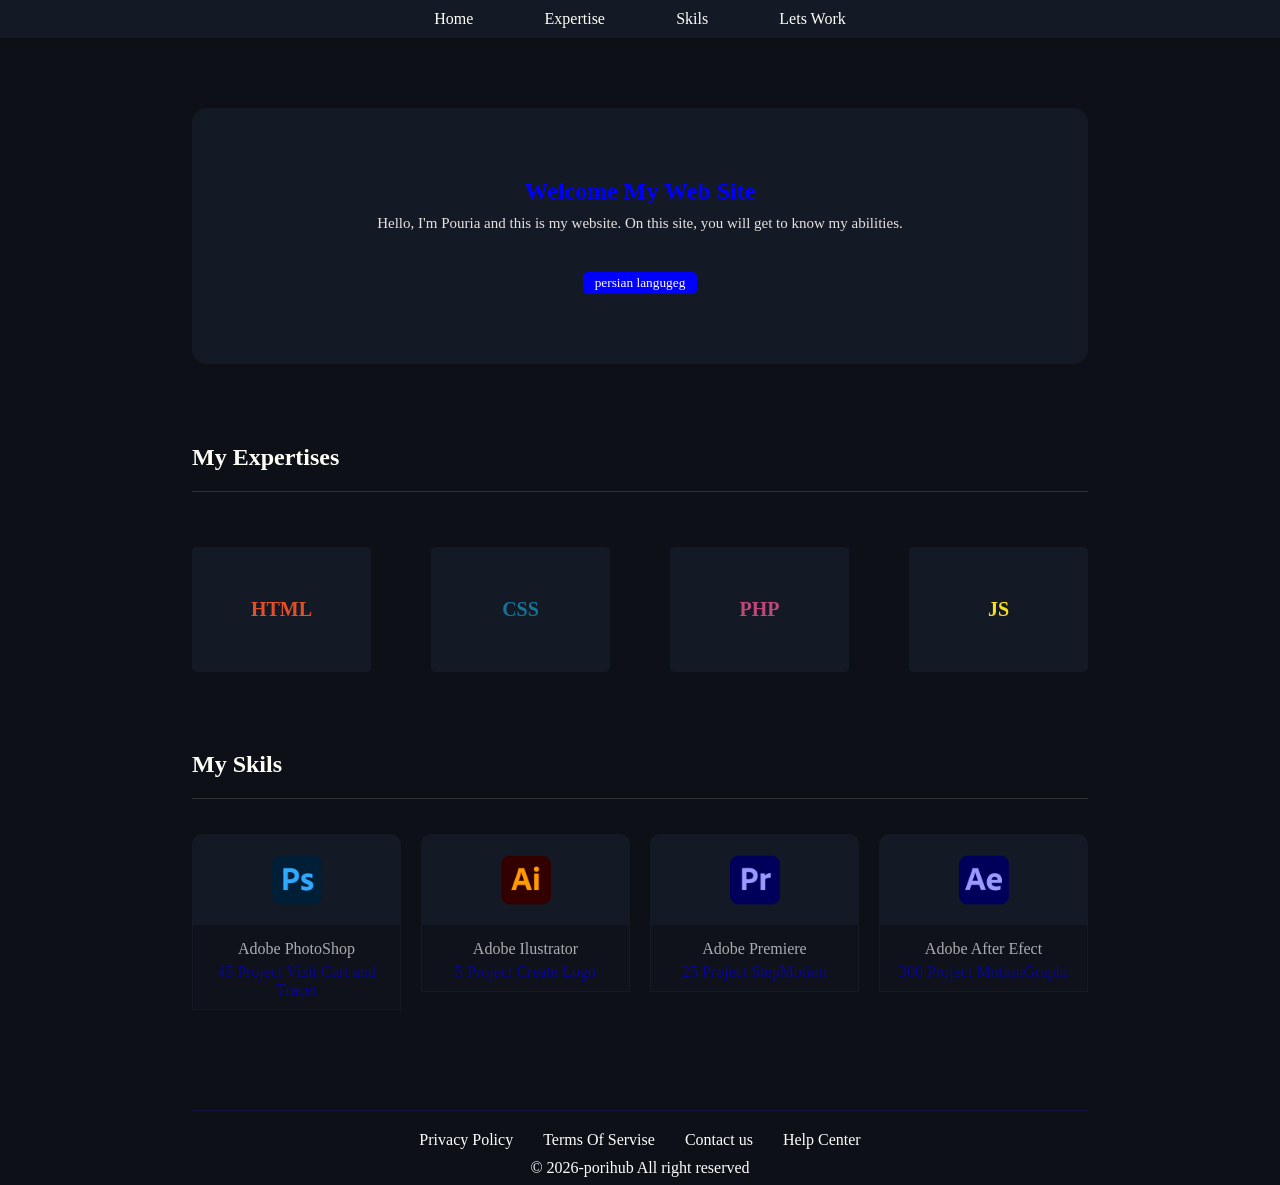
<file: index.html>
<!doctype html>
<html lang="en" dir="ltr">
  <head>
    <meta charset="UTF-8" />
    <meta name="viewport" content="width=device-width, initial-scale=1.0" />
    <title>Pouria Web site</title>
    <link rel="stylesheet" href="style.css" />
  </head>
  <body>
    <header class="header">
      <nav class="nav">
        <ul class="nav-list">
          <li><a href="javascript:void(0)" class="nav-link">Home</a></li>
          <li><a href="#Expertise" class="nav-link">Expertise</a></li>
          <li><a href="#skils" class="nav-link">Skils</a></li>
          <li><a href="javascript:void(0)" class="nav-link">Lets Work</a></li>
        </ul>
      </nav>
    </header>
    <main class="main">
      <!-- Welcome-box  -->
      <section class="welcome-box">
        <h1 class="title-welcome-box">Welcome My Web Site</h1>
        <p class="welcome-box-paragraph">
          Hello, I'm Pouria and this is my website. On this site, you will get
          to know my abilities.
        </p>
        <a href="./prsian/index.html">
          <button class="Light-mode-btn">persian langugeg</button>
        </a>
        <!-- Expertise-container -->
      </section>
      <div class="Expertise-container" id="Expertise">
        <h2 class="Expertise-title">My Expertises</h2>
        <!-- flex-box-langs -->
        <div class="Languages-container">
          <section class="Languages-section">
            <h4 class="lang-name html">HTML</h4>
          </section>
          <section class="Languages-section">
            <h4 class="lang-name css">CSS</h4>
          </section>
          <section class="Languages-section">
            <h4 class="lang-name php">PHP</h4>
          </section>
          <section class="Languages-section">
            <h4 class="lang-name js">JS</h4>
          </section>
        </div>
      </div>
      <!-- Skils-Container -->
      <div class="skils-box" id="skils">
        <h2 class="title-skils-box">My Skils</h2>
        <!-- flex-skils-box -->
        <div class="skils-container">
          <section class="skils-section">
            <img
              src="./Logo-images/adobe-photoshop-icon.png"
              alt="logo-skils"
              class="logo-skils"
            />
            <!-- info-section -->
            <div class="skils-section-info">
              <!-- title -->
              <h4 class="title-skils-section">Adobe PhotoShop</h4>
              <p class="title-info-skils">45 Project Vizit Cart and Tracet</p>
            </div>
          </section>
          <section class="skils-section">
            <img
              src="./Logo-images/adobe-illustrator-icon.png"
              alt="logo-skils"
              class="logo-skils"
            />
            <div class="skils-section-info">
              <!-- title -->
              <h4 class="title-skils-section">Adobe Ilustrator</h4>
              <!-- info-section -->

              <p class="title-info-skils">5 Project Create Logo</p>
            </div>
          </section>
          <section class="skils-section">
            <img
              src="./Logo-images/adobe-premiere-pro-icon.png"
              alt="logo-skils"
              class="logo-skils"
            />
            <!-- info-section -->
            <div class="skils-section-info">
              <!-- title -->
              <h4 class="title-skils-section">Adobe Premiere</h4>

              <p class="title-info-skils">25 Project StepMotion</p>
            </div>
          </section>
          <section class="skils-section">
            <img
              src="./Logo-images/adobe-after-effects-icon.png"
              alt="logo-skils"
              class="logo-skils"
            />
            <!-- info-section -->
            <div class="skils-section-info">
              <!-- title -->
              <h4 class="title-skils-section">Adobe After Efect</h4>
              <p class="title-info-skils">300 Project MotionGraphi</p>
            </div>
          </section>
        </div>
      </div>
    </main>
    <footer class="footer">
      <ul class="footer-list">
        <li>Privacy Policy</li>
        <li>Terms Of Servise</li>
        <li>Contact us</li>
        <li>Help Center</li>
      </ul>
      <p class="copy-right">&copy; 2026-porihub All right reserved</p>
    </footer>
  </body>
</html>
</file>
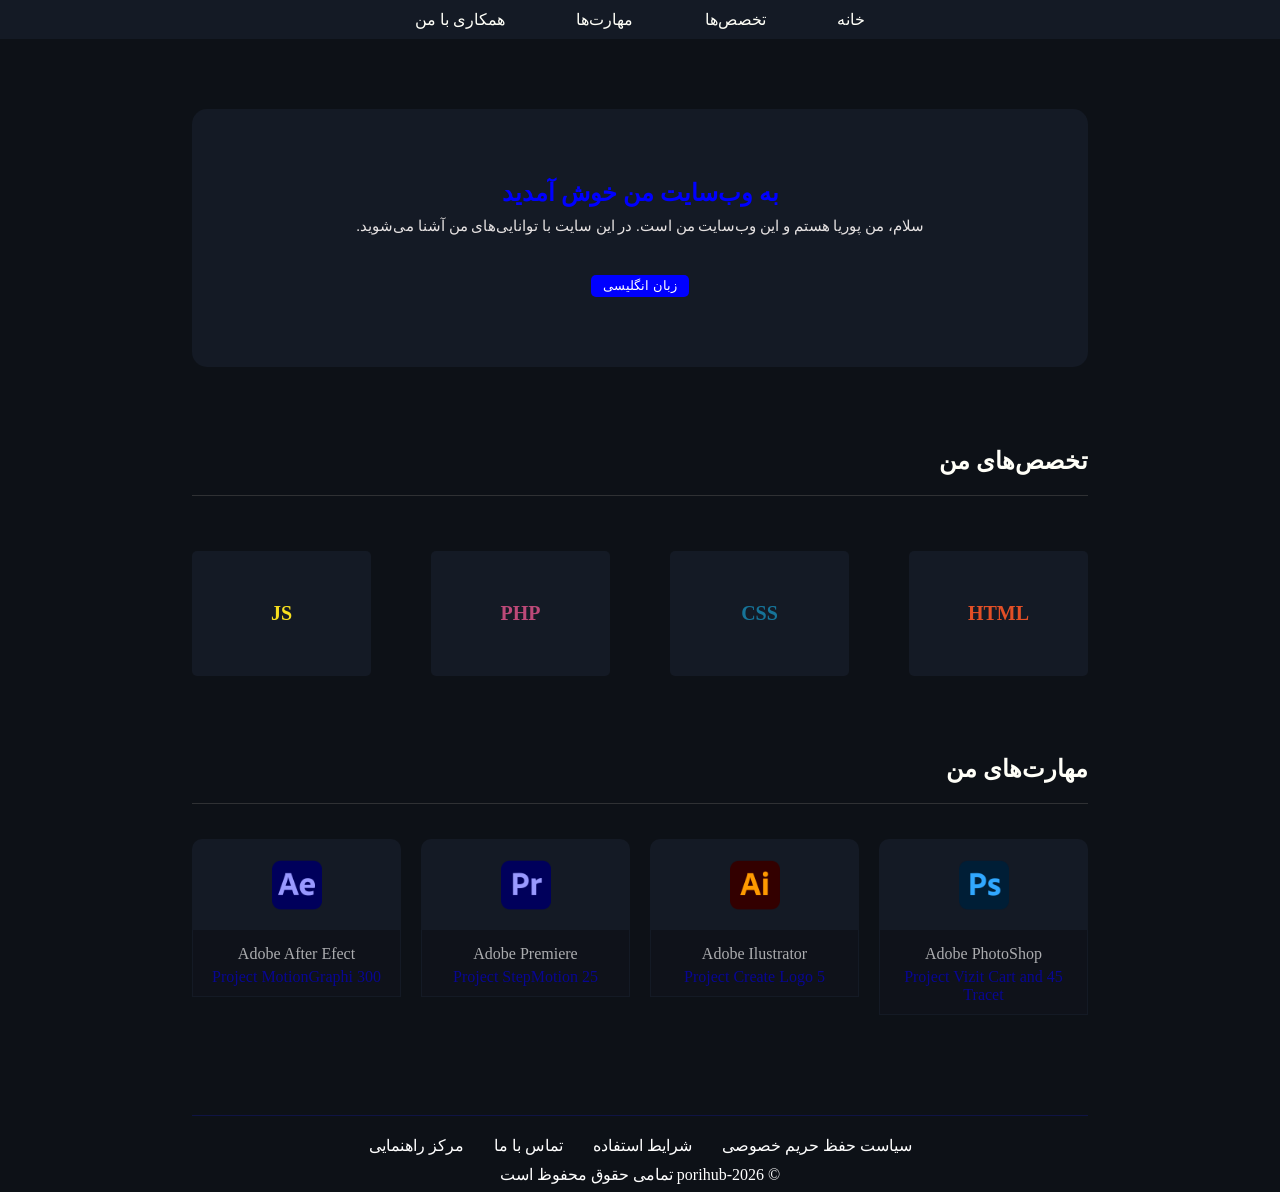
<file: prsian/index.html>
<!doctype html>
<html lang="fa" dir="rtl">
  <head>
    <meta charset="UTF-8" />
    <meta name="viewport" content="width=device-width, initial-scale=1.0" />
    <title>وب‌سایت پوریا</title>
    <link rel="stylesheet" href="style.css" />
  </head>
  <body>
    <header class="header">
      <nav class="nav">
        <ul class="nav-list">
          <li><a href="javascript:void(0)" class="nav-link">خانه</a></li>
          <li><a href="#Expertise" class="nav-link">تخصص‌ها</a></li>
          <li><a href="#skils" class="nav-link">مهارت‌ها</a></li>
          <li>
            <a href="javascript:void(0)" class="nav-link">همکاری با من</a>
          </li>
        </ul>
      </nav>
    </header>
    <main class="main">
      <!-- Welcome-box  -->
      <section class="welcome-box">
        <h1 class="title-welcome-box">به وب‌سایت من خوش آمدید</h1>
        <p class="welcome-box-paragraph">
          سلام، من پوریا هستم و این وب‌سایت من است. در این سایت با توانایی‌های
          من آشنا می‌شوید.
        </p>
        <a href="../index.html">
          <button class="Light-mode-btn">زبان انگلیسی</button></a
        >
        <!-- Expertise-container -->
      </section>
      <div class="Expertise-container" id="Expertise">
        <h2 class="Expertise-title">تخصص‌های من</h2>
        <!-- flex-box-langs -->
        <div class="Languages-container">
          <section class="Languages-section">
            <h4 class="lang-name html">HTML</h4>
          </section>
          <section class="Languages-section">
            <h4 class="lang-name css">CSS</h4>
          </section>
          <section class="Languages-section">
            <h4 class="lang-name php">PHP</h4>
          </section>
          <section class="Languages-section">
            <h4 class="lang-name js">JS</h4>
          </section>
        </div>
      </div>
      <!-- Skils-Container -->
      <div class="skils-box" id="skils">
        <h2 class="title-skils-box">مهارت‌های من</h2>
        <!-- flex-skils-box -->
        <div class="skils-container">
          <section class="skils-section">
            <img
              src="./Logo-images/adobe-photoshop-icon.png"
              alt="logo-skils"
              class="logo-skils"
            />
            <!-- info-section -->
            <div class="skils-section-info">
              <!-- title -->
              <h4 class="title-skils-section">Adobe PhotoShop</h4>
              <p class="title-info-skils">45 Project Vizit Cart and Tracet</p>
            </div>
          </section>
          <section class="skils-section">
            <img
              src="./Logo-images/adobe-illustrator-icon.png"
              alt="logo-skils"
              class="logo-skils"
            />
            <div class="skils-section-info">
              <!-- title -->
              <h4 class="title-skils-section">Adobe Ilustrator</h4>
              <!-- info-section -->

              <p class="title-info-skils">5 Project Create Logo</p>
            </div>
          </section>
          <section class="skils-section">
            <img
              src="./Logo-images/adobe-premiere-pro-icon.png"
              alt="logo-skils"
              class="logo-skils"
            />
            <!-- info-section -->
            <div class="skils-section-info">
              <!-- title -->
              <h4 class="title-skils-section">Adobe Premiere</h4>

              <p class="title-info-skils">25 Project StepMotion</p>
            </div>
          </section>
          <section class="skils-section">
            <img
              src="./Logo-images/adobe-after-effects-icon.png"
              alt="logo-skils"
              class="logo-skils"
            />
            <!-- info-section -->
            <div class="skils-section-info">
              <!-- title -->
              <h4 class="title-skils-section">Adobe After Efect</h4>
              <p class="title-info-skils">300 Project MotionGraphi</p>
            </div>
          </section>
        </div>
      </div>
    </main>
    <footer class="footer">
      <ul class="footer-list">
        <li>سیاست حفظ حریم خصوصی</li>
        <li>شرایط استفاده</li>
        <li>تماس با ما</li>
        <li>مرکز راهنمایی</li>
      </ul>
      <p class="copy-right">&copy; 2026-porihub تمامی حقوق محفوظ است</p>
    </footer>
  </body>
</html>
</file>
<file: style.css>
* {
  padding: 0px;
  margin: 0px;
  box-sizing: border-box;
}
html {
  direction: ltr;
  scroll-behavior: smooth;
}
body {
  font-family: vazir;
  background-color: #0d1117;
}
a {
  text-decoration: none;
}
ul {
  list-style-type: none;
}
.header .nav {
  background-color: #141a25;
}
.header .nav .nav-list {
  display: flex;
  justify-content: center;
  align-items: center;
  gap: 4%;
}
.header .nav .nav-list .nav-link {
  color: #fffff8;
  display: block;
  padding: 10px;
  transition: all 0.3s;
}
.header .nav .nav-list .nav-link:hover {
  background-color: blue;
}
/* main */
.main .welcome-box {
  box-shadow:
    0px 0px 0px 0px transparent,
    inset 0px 0px 0px 0px transparent;
  width: 70%;
  display: block;
  background-color: #141a25;
  margin: 0px auto;
  margin-top: 70px;
  margin-bottom: 80px;
  padding: 70px 40px;
  border-radius: 15px;
  transition: all 0.5s;
}
.main .welcome-box:hover {
  box-shadow:
    0px 0px 100px blue,
    inset 0px 0px 5px rgba(70, 70, 243, 0.548);
}
.main .welcome-box:active {
  box-shadow:
    0px 0px 150px blue,
    inset 0px 0px 30px rgba(7, 7, 218, 0.548);
}
.main .welcome-box .title-welcome-box {
  text-align: center;
  margin-bottom: 10px;
  color: blue;
}
.main .welcome-box .welcome-box-paragraph {
  text-align: center;
  font-size: 15px;
  font-weight: 390;
  margin-bottom: 40px;
  color: rgb(230, 226, 226);
}
.main .welcome-box .Light-mode-btn {
  display: block;
  margin: 0px auto;
  padding: 3px 12px;
  border: none;
  font-family: vazir;
  border-radius: 5px;
  background-color: blue;
  color: white;
}
/* Expertise-container */
.main .Expertise-container {
  width: 70%;
  display: block;
  margin: 0px auto;
  margin-bottom: 60px;
}
.main .Expertise-container .Expertise-title {
  margin-bottom: 20px;
  color: #fffff8;
}

.main .Expertise-container .Languages-container {
  display: flex;
  justify-content: center;
  align-items: center;
  gap: 60px;
  border-top: 1px solid rgba(82, 82, 83, 0.486);
  padding-top: 35px;
  height: 200px;
}
.main .Expertise-container .Languages-container .Languages-section {
  width: 400px;
  background-color: #141a25;
  padding: 50px 1px;
  border-radius: 5px;
  border: 1px solid transparent;
  transition: all 0.3s;
}
.main .Expertise-container .Languages-container .Languages-section:hover {
  border: 1px solid blue;
  scale: 1.1;
}
.main .Expertise-container .Languages-container .Languages-section .lang-name {
  text-align: center;
  font-size: 20px;
  transition: all 0.3s;
}
.main
  .Expertise-container
  .Languages-container
  .Languages-section
  .lang-name.html {
  color: #e34f26;
}
.main
  .Expertise-container
  .Languages-container
  .Languages-section
  .lang-name.css {
  color: hsl(197, 75%, 34%);
}
.main
  .Expertise-container
  .Languages-container
  .Languages-section
  .lang-name.php {
  color: hsl(335, 46%, 51%);
}
.main
  .Expertise-container
  .Languages-container
  .Languages-section
  .lang-name.js {
  color: #f7df1e;
}

/* Skils */
.main .skils-box {
  display: block;
  margin: 0px auto;
  width: 70%;
}
.main .skils-box .title-skils-box {
  margin-bottom: 20px;
  color: #fffff8;
}
.main .skils-box .skils-container {
  display: flex;
  gap: 20px;
  border-top: 1px solid rgba(82, 82, 83, 0.486);
}
.main .skils-box .skils-container .skils-section {
  margin-top: 35px;
  width: 100%;
  background-color: #141a25;
  height: 100%;
  border-radius: 10px 10px 0px 0px;
  border: 1px solid transparent;
  transition: all 0.3s;
}
.main .skils-box .skils-container .skils-section:hover {
  margin-top: 30px;
  border-radius: 10px 10px 0px 0px;
}
.main .skils-box .skils-container .skils-section .logo-skils {
  width: 50px;
  display: block;
  margin: 20px auto;
}
.main .skils-box .skils-container .skils-section .skils-section-info {
  background-color: #0f121a;
  padding: 10px;
}
.main
  .skils-box
  .skils-container
  .skils-section
  .skils-section-info
  .title-info-skils {
  color: rgb(8, 6, 146);
}
.main
  .skils-box
  .skils-container
  .skils-section
  .skils-section-info
  .title-skils-section {
  color: rgba(255, 255, 255, 0.651);
  font-weight: 400;
}
.skils-box
  .skils-container
  .skils-section
  .skils-section-info
  .title-skils-section,
.title-info-skils {
  text-align: center;
  margin-top: 5px;
}
/* start styls footer */
.footer {
  display: block;
  margin: 0px auto;
  width: 70%;
  margin-top: 100px;
  padding: 20px 8px 8px 8px;
  border-top: 1px solid rgba(19, 26, 122, 0.459);
}
.footer .footer-list {
  display: flex;
  justify-content: center;
  align-items: center;
  gap: 30px;
  color: white;
  font-weight: 300;
}
.footer .copy-right {
  color: white;
  text-align: center;
  margin-top: 10px;
  font-weight: 200;
}
</file>
<file: prsian/style.css>
* {
  padding: 0px;
  margin: 0px;
  box-sizing: border-box;
}
html {
  scroll-behavior: smooth;
}
body {
  font-family: vazir;
  background-color: #0d1117;
}
a {
  text-decoration: none;
}
ul {
  list-style-type: none;
}
.header .nav {
  background-color: #141a25;
}
.header .nav .nav-list {
  display: flex;
  justify-content: center;
  align-items: center;
  gap: 4%;
}
.header .nav .nav-list .nav-link {
  color: #fffff8;
  display: block;
  padding: 10px;
  transition: all 0.3s;
}
.header .nav .nav-list .nav-link:hover {
  background-color: blue;
}
/* main */
.main .welcome-box {
  box-shadow:
    0px 0px 0px 0px transparent,
    inset 0px 0px 0px 0px transparent;
  width: 70%;
  display: block;
  background-color: #141a25;
  margin: 0px auto;
  margin-top: 70px;
  margin-bottom: 80px;
  padding: 70px 40px;
  border-radius: 15px;
  transition: all 0.5s;
}
.main .welcome-box:hover {
  box-shadow:
    0px 0px 100px blue,
    inset 0px 0px 5px rgba(70, 70, 243, 0.548);
}
.main .welcome-box:active {
  box-shadow:
    0px 0px 150px blue,
    inset 0px 0px 30px rgba(7, 7, 218, 0.548);
}
.main .welcome-box .title-welcome-box {
  text-align: center;
  margin-bottom: 10px;
  color: blue;
}
.main .welcome-box .welcome-box-paragraph {
  text-align: center;
  font-size: 15px;
  font-weight: 390;
  margin-bottom: 40px;
  color: rgb(230, 226, 226);
}
.main .welcome-box .Light-mode-btn {
  display: block;
  margin: 0px auto;
  padding: 3px 12px;
  border: none;
  font-family: vazir;
  border-radius: 5px;
  background-color: blue;
  color: white;
}
/* Expertise-container */
.main .Expertise-container {
  width: 70%;
  display: block;
  margin: 0px auto;
  margin-bottom: 60px;
}
.main .Expertise-container .Expertise-title {
  margin-bottom: 20px;
  color: #fffff8;
}

.main .Expertise-container .Languages-container {
  display: flex;
  justify-content: center;
  align-items: center;
  gap: 60px;
  border-top: 1px solid rgba(82, 82, 83, 0.486);
  padding-top: 35px;
  height: 200px;
}
.main .Expertise-container .Languages-container .Languages-section {
  width: 400px;
  background-color: #141a25;
  padding: 50px 1px;
  border-radius: 5px;
  border: 1px solid transparent;
  transition: all 0.3s;
}
.main .Expertise-container .Languages-container .Languages-section:hover {
  border: 1px solid blue;
  scale: 1.1;
}
.main .Expertise-container .Languages-container .Languages-section .lang-name {
  text-align: center;
  font-size: 20px;
  transition: all 0.3s;
}
.main
  .Expertise-container
  .Languages-container
  .Languages-section
  .lang-name.html {
  color: #e34f26;
}
.main
  .Expertise-container
  .Languages-container
  .Languages-section
  .lang-name.css {
  color: hsl(197, 75%, 34%);
}
.main
  .Expertise-container
  .Languages-container
  .Languages-section
  .lang-name.php {
  color: hsl(335, 46%, 51%);
}
.main
  .Expertise-container
  .Languages-container
  .Languages-section
  .lang-name.js {
  color: #f7df1e;
}

/* Skils */
.main .skils-box {
  display: block;
  margin: 0px auto;
  width: 70%;
}
.main .skils-box .title-skils-box {
  margin-bottom: 20px;
  color: #fffff8;
}
.main .skils-box .skils-container {
  display: flex;
  gap: 20px;
  border-top: 1px solid rgba(82, 82, 83, 0.486);
}
.main .skils-box .skils-container .skils-section {
  margin-top: 35px;
  width: 100%;
  background-color: #141a25;
  height: 100%;
  border-radius: 10px 10px 0px 0px;
  border: 1px solid transparent;
  transition: all 0.3s;
}
.main .skils-box .skils-container .skils-section:hover {
  margin-top: 30px;
  border-radius: 10px 10px 0px 0px;
}
.main .skils-box .skils-container .skils-section .logo-skils {
  width: 50px;
  display: block;
  margin: 20px auto;
}
.main .skils-box .skils-container .skils-section .skils-section-info {
  background-color: #0f121a;
  padding: 10px;
}
.main
  .skils-box
  .skils-container
  .skils-section
  .skils-section-info
  .title-info-skils {
  color: rgb(8, 6, 146);
}
.main
  .skils-box
  .skils-container
  .skils-section
  .skils-section-info
  .title-skils-section {
  color: rgba(255, 255, 255, 0.651);
  font-weight: 400;
}
.skils-box
  .skils-container
  .skils-section
  .skils-section-info
  .title-skils-section,
.title-info-skils {
  text-align: center;
  margin-top: 5px;
}
/* start styls footer */
.footer {
  display: block;
  margin: 0px auto;
  width: 70%;
  margin-top: 100px;
  padding: 20px 8px 8px 8px;
  border-top: 1px solid rgba(19, 26, 122, 0.459);
}
.footer .footer-list {
  display: flex;
  justify-content: center;
  align-items: center;
  gap: 30px;
  color: white;
  font-weight: 300;
}
.footer .copy-right {
  color: white;
  text-align: center;
  margin-top: 10px;
  font-weight: 200;
}
</file>
